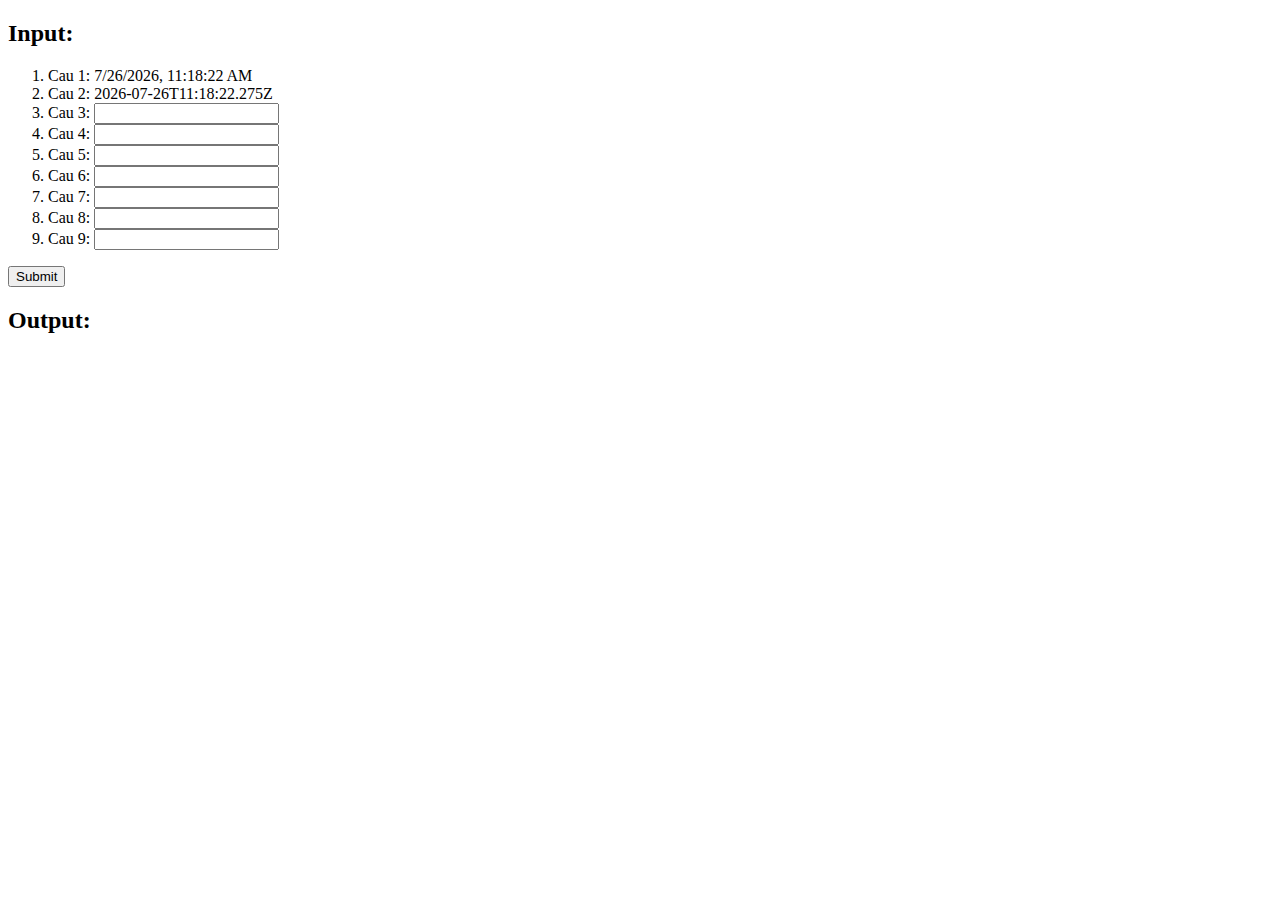
<file: BTJS/baitap.html>
<!DOCTYPE html>
<html lang="en">
<head>
    <meta charset="UTF-8">
    <meta name="viewport" content="width=device-width, initial-scale=1.0">
    <title>Document</title>
</head>
<body>
    <h2>Input:</h2>
      <ol>
        <li>Cau 1: <span id="datetime"></span></li>
        <li>Cau 2: <span id="fulldate"></span></li>
        <li>Cau 3: <input id="numberCheck" type="text"></li>
        <li>Cau 4: <input id="nextCharString" type="text"></li>
        <li>Cau 5: <input id="centerString" type="text"></li>
        <li>Cau 6: <input id="findLetter" type="text"></li>
        <li>Cau 7: <input id="javaString" type="text"></li>
        <li>Cau 8: <input id="monthNumber" type="text"></li>
        <li>Cau 9: <input id="longestWord" type="text"></li>
      </ol>
      <button onclick="submitTasks()">Submit</button>

      <h2>Output:</h2>
      <ol id="outputList">
      </ol>

    <script src="./baitap.js"></script>
</body>
</html>
</file>
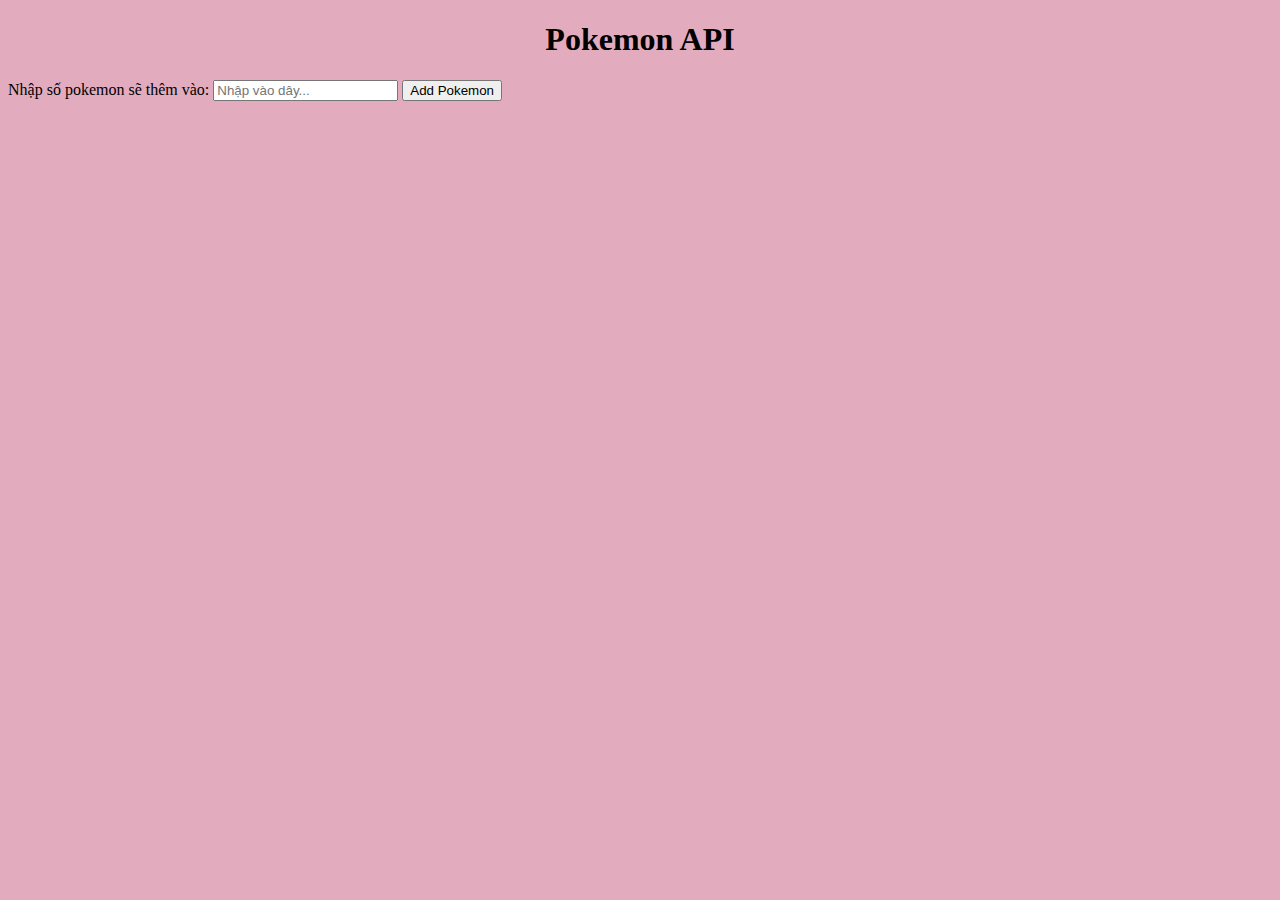
<file: Pokemon/Pokemon.html>
<!DOCTYPE html>
<html lang="en">
<head>
    <meta charset="UTF-8">
    <meta name="viewport" content="width=device-width, initial-scale=1.0">
    <title>Document</title>
    <link rel="stylesheet" href="./Pokemon.css">
</head>
<body>
    <h1>
        Pokemon API
    </h1>
    <label>Nhập số pokemon sẽ thêm vào: </label>
    <input id="pokemon-number" type="number" placeholder="Nhập vào dây...">
    <button onclick="Addinsecond()"> Add Pokemon </button>

        <br>
        <div id="out">
        </div>
    

    <script src="./Pokemon.js"></script>
</body>
</html>
</file>
<file: Pokemon/Pokemon.css>
#out
{
    display: grid;
    grid-template-columns: 1fr 1fr 1fr;
    grid-template-rows: auto auto auto;
    gap: .3rem;
    margin-left: 15rem;
    margin-top: 5rem;
}
h1
{
    text-align: center;
}
.container
{
    border: 2px #b123 solid;
    width: 40%;
    text-align: center;
    border-radius: 15px;
}
.container .img
{
    width: 80%;
}
.pokemon-name
{
    font-weight: 600;
    text-transform:uppercase ;
}
body
{
    background-color: rgb(227, 172, 190);
}
</file>
